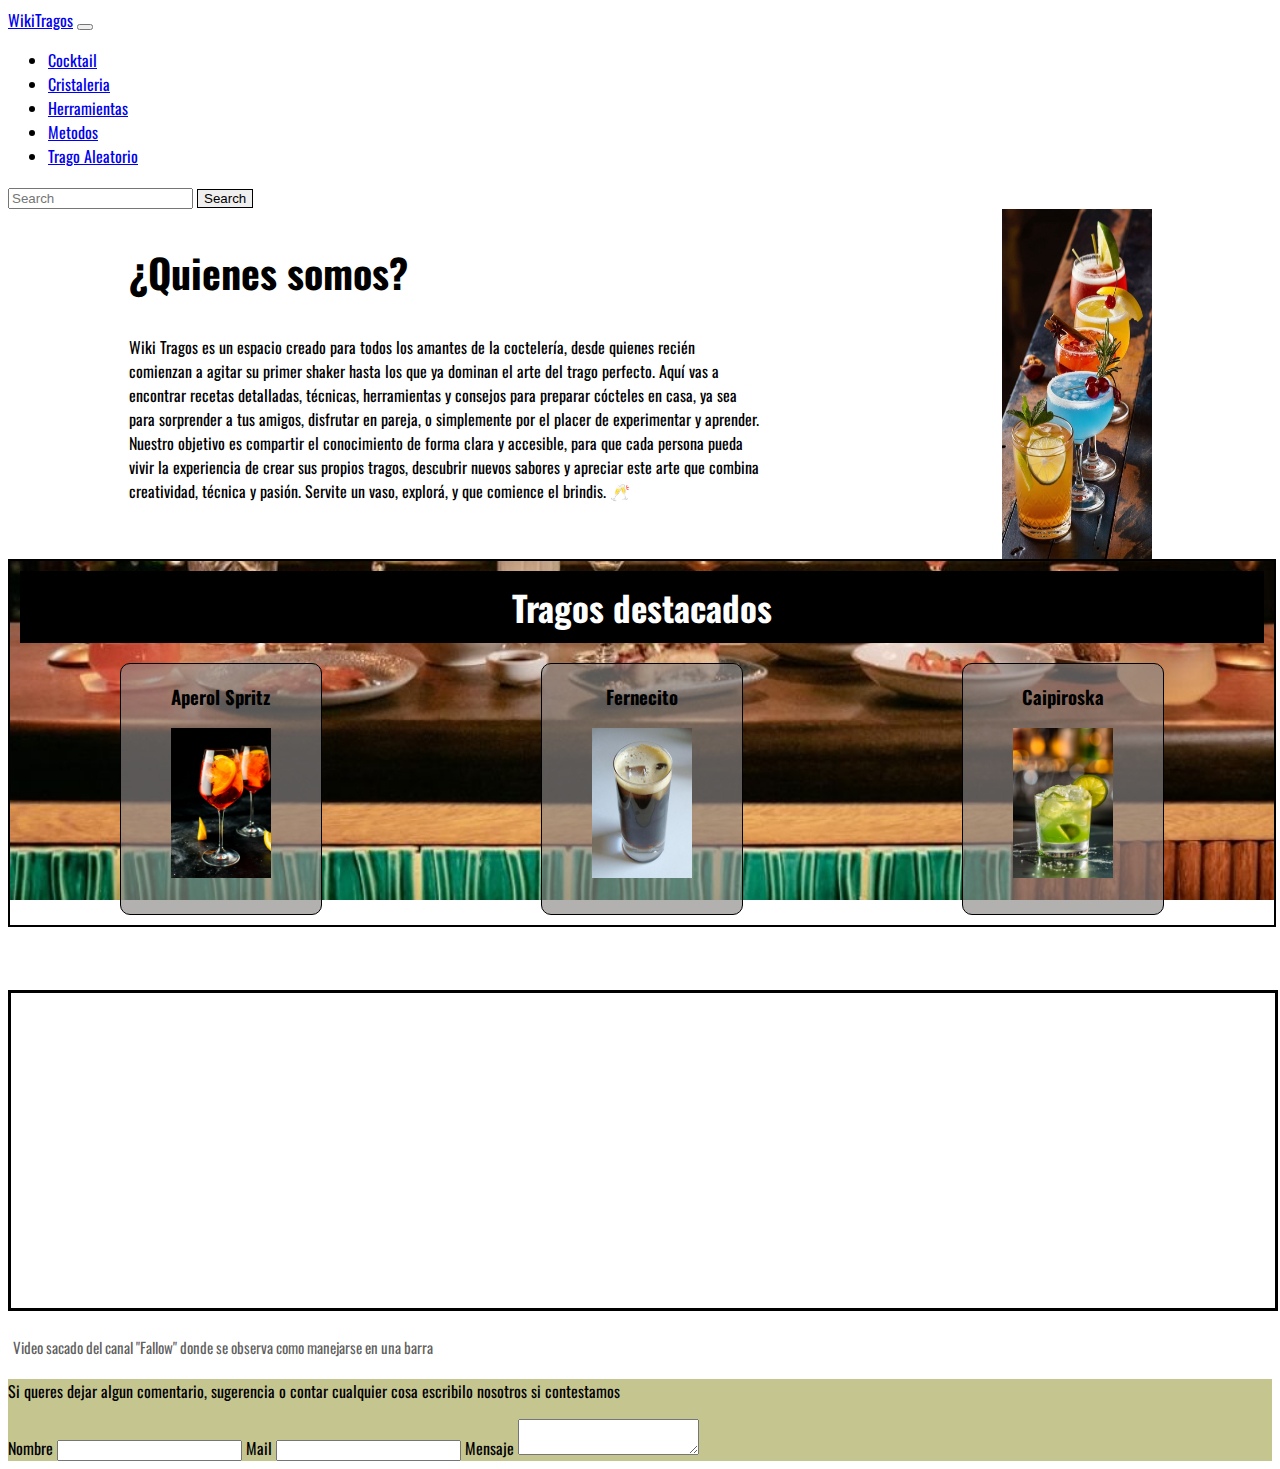
<file: index.html>
<!DOCTYPE html>
<html lang="en">

<head>
    <meta charset="UTF-8">
    <meta name="viewport" content="width=device-width, initial-scale=1.0">
    <link href="https://cdn.jsdelivr.net/npm/bootstrap@5.3.8/dist/css/bootstrap.min.css" rel="stylesheet"
        integrity="sha384-sRIl4kxILFvY47J16cr9ZwB07vP4J8+LH7qKQnuqkuIAvNWLzeN8tE5YBujZqJLB" crossorigin="anonymous">
    <title>WikiTragos</title>
    <link rel="stylesheet" href="./css/style.css">
</head>

<body>
    <!--<header>
        <img src="img/logo_wikitragos.jpeg" alt="" width="200" height="200">
        <h1>WikiTragos</h1>
        <nav>
            <ul style="display: flex; gap: 30px;">
                <li><a href="./pages/cocktail.html">Cocktail</a></li>
                <li><a href="./pages/cristaleria.html">Cristaleria</a></li>
                <li><a href="./pages/herramientas.html">Herramientas</a></li>
                <li><a href="./pages/metodos.html">Metodos</a></li>
                <li><a href="./pages/trago_aleatorio.html">Trago Aleatorio</a></li>
            </ul>
        </nav>
    </header> -->
    <header>
        <nav class="navbar navbar-expand-lg bg-body-tertiary">
            <div class="container-fluid">
                <a class="navbar-brand" href="#">WikiTragos</a>
                <button class="navbar-toggler" type="button" data-bs-toggle="collapse"
                    data-bs-target="#navbarSupportedContent" aria-controls="navbarSupportedContent" aria-expanded="false"
                    aria-label="Toggle navigation">
                    <span class="navbar-toggler-icon"></span>
                </button>
                <div class="collapse navbar-collapse" id="navbarSupportedContent">
                    <ul class="navbar-nav me-auto mb-2 mb-lg-0">
                        <li class="nav-item">
                            <a class="nav-link active" aria-current="page" href="./pages/cocktail.html">Cocktail</a>
                        </li>
                        <li class="nav-item">
                            <a class="nav-link active" aria-current="page" href="./pages/cristaleria.html">Cristaleria</a>
                        </li>
                        <li class="nav-item">
                            <a class="nav-link active" aria-current="page" href="./pages/herramientas.html">Herramientas</a>
                        </li>
                        <li class="nav-item">
                            <a class="nav-link active" aria-current="page" href="./pages/metodos.html">Metodos</a>
                        </li>
                        <li class="nav-item">
                            <a class="nav-link active" aria-current="page" href="./pages/trago_aleatorio.html">Trago Aleatorio</a>
                        </li>
                    </ul>
                    <form class="d-flex" role="search">
                        <input class="form-control me-2" type="search" placeholder="Search" aria-label="Search" />
                        <button class="btn" type="submit">Search</button>
                    </form>
                </div>
            </div>
        </nav>
    </header>
    <main>
        <section class="hero">
            <div>
                <h2>¿Quienes somos?</h2>
                <a href=""></a>
                <p>Wiki Tragos es un espacio creado para todos los amantes de la coctelería, desde quienes recién
                    comienzan a agitar su primer shaker hasta los que ya dominan el arte del trago perfecto.
                    Aquí vas a encontrar recetas detalladas, técnicas, herramientas y consejos para preparar cócteles en
                    casa, ya sea para sorprender a tus amigos, disfrutar en pareja, o simplemente por el placer de
                    experimentar y aprender.

                    Nuestro objetivo es compartir el conocimiento de forma clara y accesible, para que cada persona
                    pueda vivir la experiencia de crear sus propios tragos, descubrir nuevos sabores y apreciar este
                    arte que combina creatividad, técnica y pasión.

                    Servite un vaso, explorá, y que comience el brindis. 🥂
                </p>
            </div>
            <img src="img/cocktails_inicio_de_pagina.jpg" alt="" width="150" height="350">
        </section>
        <section class="tragos-del-momento">
            <h2>Tragos destacados</h2>
            <div class="destacados-contenedor">
                <div>
                    <h3>Aperol Spritz</h3>
                    <a href=""></a> <!-- aca linkear  aposterior enlace directamente a como hacer el trago-->
                    <img src="img/aperol_spritz.jpg" alt="" width="100" height="150">
                </div>
                <div>
                    <h3>Fernecito</h3>
                    <a href=""></a> <!-- aca linkear  aposterior enlace directamente a como hacer el trago-->
                    <img src="img/fernet_con_coca.jpg" alt="" width="100" height="150">
                </div>
                <div>
                    <h3>Caipiroska</h3>
                    <a href=""></a> <!-- aca linkear  aposterior enlace directamente a como hacer el trago-->
                    <img src="img/caipiroska.jpg" alt="" width="100" height="150">
                </div>
            </div>
        </section>
        <section class="video-">
            <iframe width="560" height="315" src="https://www.youtube.com/embed/9D9h53Q1AEA?si=m5AJ7DElo7TnJfwh"
                title="YouTube video player" frameborder="0"
                allow="accelerometer; autoplay; clipboard-write; encrypted-media; gyroscope; picture-in-picture; web-share"
                referrerpolicy="strict-origin-when-cross-origin" allowfullscreen></iframe>
            <p>Video sacado del canal "Fallow" donde se observa como manejarse en una barra</p>
        </section>
    </main>
    <footer>
        <p>Si queres dejar algun comentario, sugerencia o contar cualquier cosa escribilo nosotros si contestamos</p>

        <label for="nombre">Nombre</label>
        <input type="text" name="nombre" id="nombre">

        <label for="mail">Mail</label>
        <input type="text" name="mail" id="mail">

        <label for="mensaje">Mensaje</label>
        <textarea name="mensaje" id="mensaje"></textarea>
    </footer>
    <script src="https://cdn.jsdelivr.net/npm/bootstrap@5.3.8/dist/js/bootstrap.bundle.min.js"
        integrity="sha384-FKyoEForCGlyvwx9Hj09JcYn3nv7wiPVlz7YYwJrWVcXK/BmnVDxM+D2scQbITxI"
        crossorigin="anonymous"></script>
</body>

</html>
</file>
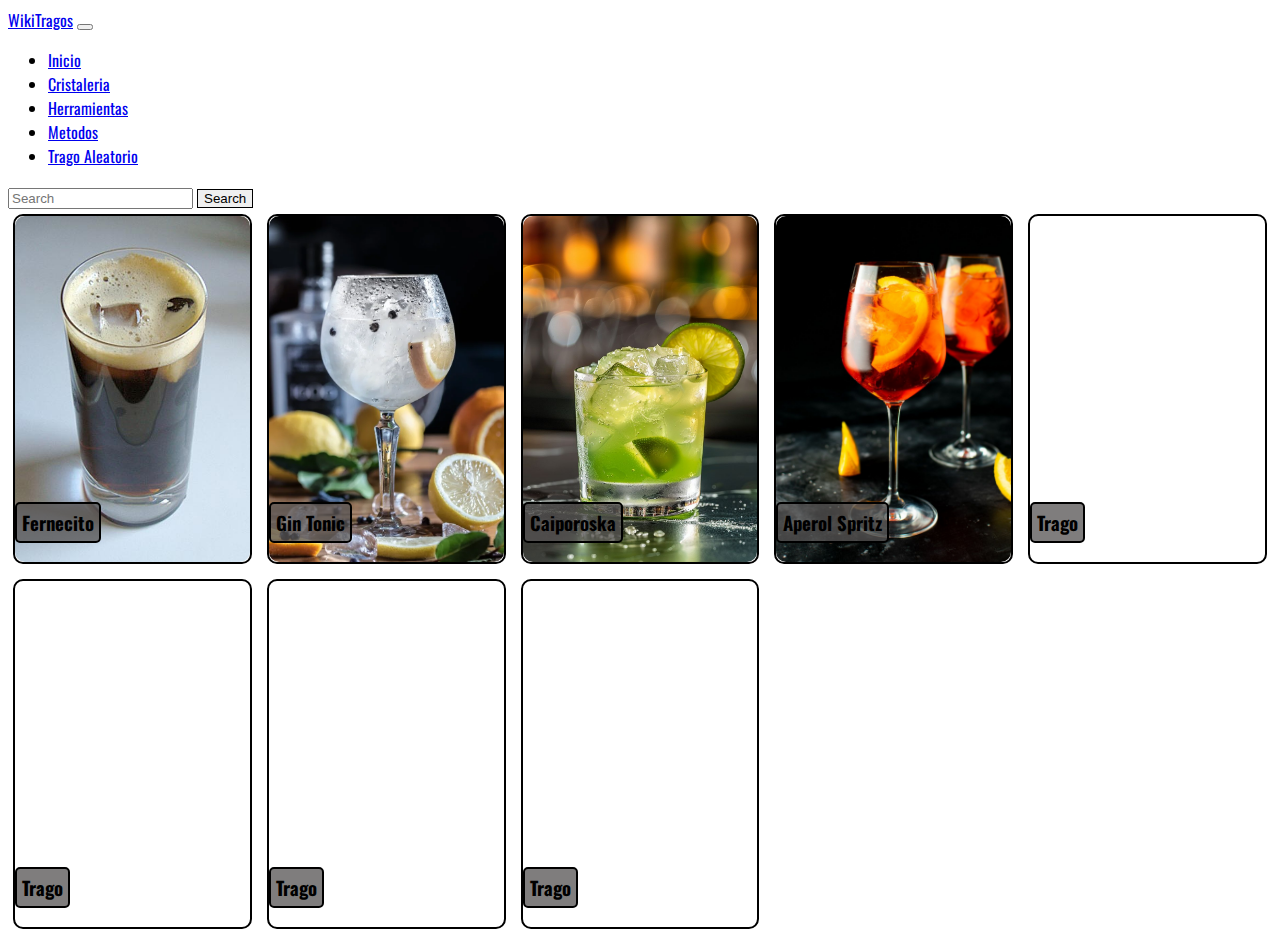
<file: pages/cocktail.html>
<!DOCTYPE html>
<html lang="en">
<head>
    <meta charset="UTF-8">
    <meta name="viewport" content="width=device-width, initial-scale=1.0">
    <link href="https://cdn.jsdelivr.net/npm/bootstrap@5.3.8/dist/css/bootstrap.min.css" rel="stylesheet" integrity="sha384-sRIl4kxILFvY47J16cr9ZwB07vP4J8+LH7qKQnuqkuIAvNWLzeN8tE5YBujZqJLB" crossorigin="anonymous">
    <title>Cocktail</title>
    <link rel="stylesheet" href="../css/style.css">
</head>
<body>
    <header>
        <nav class="navbar navbar-expand-lg bg-body-tertiary">
            <div class="container-fluid">
                <a class="navbar-brand" href="#">WikiTragos</a>
                <button class="navbar-toggler" type="button" data-bs-toggle="collapse"
                    data-bs-target="#navbarSupportedContent" aria-controls="navbarSupportedContent" aria-expanded="false"
                    aria-label="Toggle navigation">
                    <span class="navbar-toggler-icon"></span>
                </button>
                <div class="collapse navbar-collapse" id="navbarSupportedContent">
                    <ul class="navbar-nav me-auto mb-2 mb-lg-0">
                        <li class="nav-item">
                            <a class="nav-link active" aria-current="page" href="../index.html">Inicio</a>
                        </li>
                        <li class="nav-item">
                            <a class="nav-link active" aria-current="page" href="../pages/cristaleria.html">Cristaleria</a>
                        </li>
                        <li class="nav-item">
                            <a class="nav-link active" aria-current="page" href="../pages/herramientas.html">Herramientas</a>
                        </li>
                        <li class="nav-item">
                            <a class="nav-link active" aria-current="page" href="../pages/metodos.html">Metodos</a>
                        </li>
                        <li class="nav-item">
                            <a class="nav-link active" aria-current="page" href="../pages/trago_aleatorio.html">Trago Aleatorio</a>
                        </li>
                    </ul>
                    <form class="d-flex" role="search">
                        <input class="form-control me-2" type="search" placeholder="Search" aria-label="Search" />
                        <button class="btn btn-outline-success" type="submit">Search</button>
                    </form>
                </div>
            </div>
        </nav>
    </header>
<main>
    <section class="grid-galeria">
        <div class="grid-item">
            <img src="../img/fernet_con_coca.jpg" alt="">
            <h3>Fernecito</h3>
        </div>
         <div class="grid-item">
            <img src="../img/gin_tonic.webp" alt="">
            <h3>Gin Tonic</h3>
        </div>
         <div class="grid-item">
            <img src="../img/caipiroska.jpg" alt="">
            <h3>Caiporoska</h3>
        </div>
        <div class="grid-item">
            <img src="../img/aperol_spritz.jpg" alt="">
             <h3>Aperol Spritz</h3>
        </div>
        <div class="grid-item">
            <h3>Trago</h3>
        </div>
        <div class="grid-item">
            <h3>Trago</h3>
        </div>
        <div class="grid-item">
            <h3>Trago</h3>
        </div>
        <div class="grid-item">
            <h3>Trago</h3>
        </div>
    </section>
</main>
<script src="https://cdn.jsdelivr.net/npm/bootstrap@5.3.8/dist/js/bootstrap.bundle.min.js" integrity="sha384-FKyoEForCGlyvwx9Hj09JcYn3nv7wiPVlz7YYwJrWVcXK/BmnVDxM+D2scQbITxI" crossorigin="anonymous"></script> 
</body>
</html>
</file>
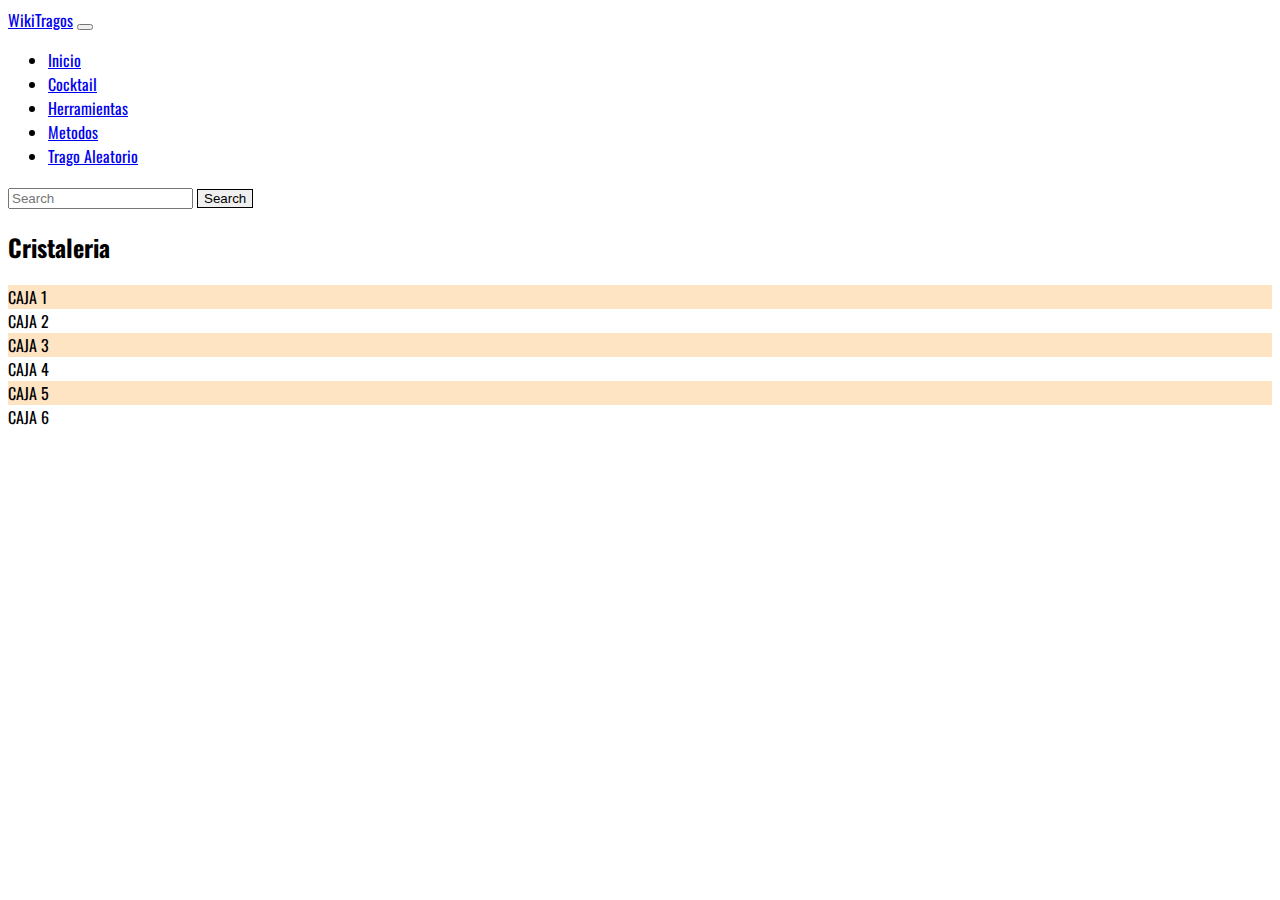
<file: pages/cristaleria.html>
<!DOCTYPE html>
<html lang="en">
<head>
    <meta charset="UTF-8">
    <meta name="viewport" content="width=device-width, initial-scale=1.0">
    <link href="https://cdn.jsdelivr.net/npm/bootstrap@5.3.8/dist/css/bootstrap.min.css" rel="stylesheet" integrity="sha384-sRIl4kxILFvY47J16cr9ZwB07vP4J8+LH7qKQnuqkuIAvNWLzeN8tE5YBujZqJLB" crossorigin="anonymous">
    <title>Cristaleria</title>
    <link rel="stylesheet" href="../css/style.css">
</head>
<body>
    <header>
        <nav class="navbar navbar-expand-lg bg-body-tertiary">
            <div class="container-fluid">
                <a class="navbar-brand" href="#">WikiTragos</a>
                <button class="navbar-toggler" type="button" data-bs-toggle="collapse"
                    data-bs-target="#navbarSupportedContent" aria-controls="navbarSupportedContent" aria-expanded="false"
                    aria-label="Toggle navigation">
                    <span class="navbar-toggler-icon"></span>
                </button>
                <div class="collapse navbar-collapse" id="navbarSupportedContent">
                    <ul class="navbar-nav me-auto mb-2 mb-lg-0">
                        <li class="nav-item">
                            <a class="nav-link active" aria-current="page" href="../index.html">Inicio</a>
                        </li>
                        <li class="nav-item">
                            <a class="nav-link active" aria-current="page" href="../pages/cocktail.html">Cocktail</a>
                        </li>
                        <li class="nav-item">
                            <a class="nav-link active" aria-current="page" href="../pages/herramientas.html">Herramientas</a>
                        </li>
                        <li class="nav-item">
                            <a class="nav-link active" aria-current="page" href="../pages/metodos.html">Metodos</a>
                        </li>
                        <li class="nav-item">
                            <a class="nav-link active" aria-current="page" href="../pages/trago_aleatorio.html">Trago Aleatorio</a>
                        </li>
                    </ul>
                    <form class="d-flex" role="search">
                        <input class="form-control me-2" type="search" placeholder="Search" aria-label="Search" />
                        <button class="btn btn-outline-success" type="submit">Search</button>
                    </form>
                </div>
            </div>
        </nav>
    </header>
    <main>
        <section class="cajas">
            <h2>Cristaleria</h2>
            <div>CAJA 1</div>
            <div>CAJA 2</div>
            <div>CAJA 3</div>
            <div>CAJA 4</div>
            <div>CAJA 5</div>
            <div>CAJA 6</div>
        </section>
    </main>
    <script src="https://cdn.jsdelivr.net/npm/bootstrap@5.3.8/dist/js/bootstrap.bundle.min.js" integrity="sha384-FKyoEForCGlyvwx9Hj09JcYn3nv7wiPVlz7YYwJrWVcXK/BmnVDxM+D2scQbITxI" crossorigin="anonymous"></script> 
</body>
</html>
</file>
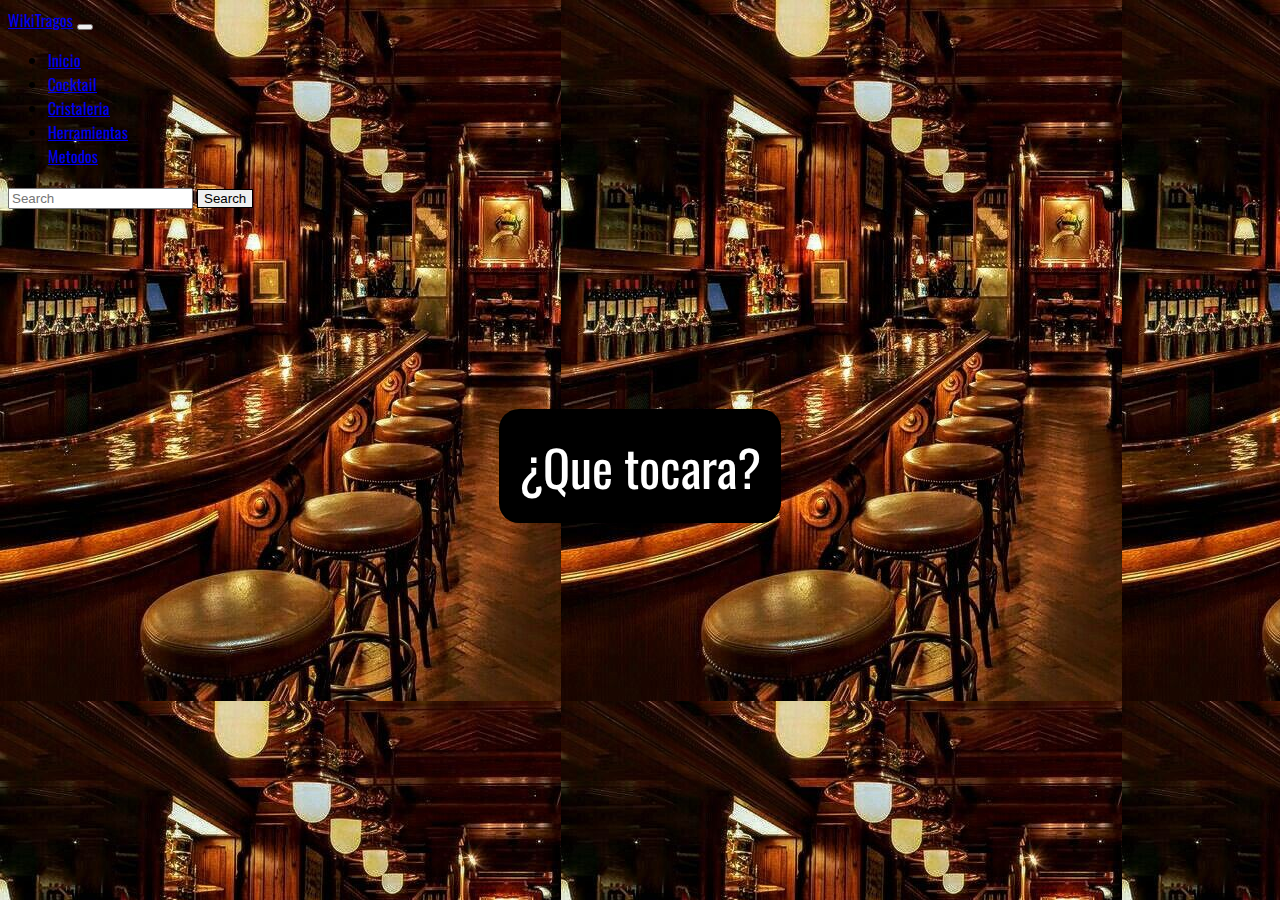
<file: pages/trago_aleatorio.html>
<!DOCTYPE html>
<html lang="en">
<head>
    <meta charset="UTF-8">
    <meta name="viewport" content="width=device-width, initial-scale=1.0">
    <link href="https://cdn.jsdelivr.net/npm/bootstrap@5.3.8/dist/css/bootstrap.min.css" rel="stylesheet" integrity="sha384-sRIl4kxILFvY47J16cr9ZwB07vP4J8+LH7qKQnuqkuIAvNWLzeN8tE5YBujZqJLB" crossorigin="anonymous">
    <title>Trago aleatorio</title>
    <link rel="stylesheet" href="../css/style.css">
</head>
<body class="main-random">
    <header>
        <nav class="navbar navbar-expand-lg bg-body-tertiary">
            <div class="container-fluid">
                <a class="navbar-brand" href="#">WikiTragos</a>
                <button class="navbar-toggler" type="button" data-bs-toggle="collapse"
                    data-bs-target="#navbarSupportedContent" aria-controls="navbarSupportedContent" aria-expanded="false"
                    aria-label="Toggle navigation">
                    <span class="navbar-toggler-icon"></span>
                </button>
                <div class="collapse navbar-collapse" id="navbarSupportedContent">
                    <ul class="navbar-nav me-auto mb-2 mb-lg-0">
                        <li class="nav-item">
                            <a class="nav-link active" aria-current="page" href="../index.html">Inicio</a>
                        </li>
                        <li class="nav-item">
                            <a class="nav-link active" aria-current="page" href="../pages/cocktail.html">Cocktail</a>
                        </li>
                        <li class="nav-item">
                            <a class="nav-link active" aria-current="page" href="../pages/cristaleria.html">Cristaleria</a>
                        </li>
                        <li class="nav-item">
                            <a class="nav-link active" aria-current="page" href="../pages/herramientas.html">Herramientas</a>
                        </li>
                        <li class="nav-item">
                            <a class="nav-link active" aria-current="page" href="../pages/metodos.html">Metodos</a>
                        </li>
                    </ul>
                    <form class="d-flex" role="search">
                        <input class="form-control me-2" type="search" placeholder="Search" aria-label="Search" />
                        <button class="btn btn-outline-success" type="submit">Search</button>
                    </form>
                </div>
            </div>
        </nav>
    </header>
    <main >
        <section class="boton-random">
            <a href="" class="boton">¿Que tocara?</a>
        </section>
    </main>
    <script src="https://cdn.jsdelivr.net/npm/bootstrap@5.3.8/dist/js/bootstrap.bundle.min.js" integrity="sha384-FKyoEForCGlyvwx9Hj09JcYn3nv7wiPVlz7YYwJrWVcXK/BmnVDxM+D2scQbITxI" crossorigin="anonymous"></script> 
</body>
</html>
</file>
<file: css/style.css>
@import url('https://fonts.googleapis.com/css2?family=Oswald:wght@200..700&display=swap');

    body {
         font-family: "Oswald", sans-serif;
    }

    
    .hero{
        display: flex;
        justify-content: space-around;
    }

    .hero div h2{
        font-size: 40px;
        font-weight: 900;
    }

    .hero div{
        width: 50%;
    }

    .btn{
        color: black;
        border: 1px solid black;
    }

    .btn:hover{
        background-color: red;
        color: black;
        border: 1px solid black;
    }

    .tragos-del-momento{
        text-align: center;
        width: 100%;
        height 500px;
        background-image: url(../img/barras_tematicas.jpg);
        background-position: center;
        background-repeat: no-repeat;
        background-size: cover;
        background-attachment: fixed;
        margin-bottom: 5%;
        border: 2px solid black;
    }

    .destacados-contenedor{
        display: flex;
        justify-content: space-around;
        align-items: center;
        flex-wrap: wrap;
    }

    .tragos-del-momento .destacados-contenedor div{
        width: 200px;
        height: 250px;
        margin: 10px;
        border-radius: 10px;
        border: 1px solid black;
        background-color: rgba(138, 133, 133, 0.651);
        
    }

    .tragos-del-momento h2{
        text-align: center;
        font-size: 35px;
        color: white;
        background-color: black;
        margin: 10px;
        padding: 10px;
    }

    .video- iframe{
        border: 3px solid black;
        width: 100%;
    }

    .video- p{
        color: rgba(68, 67, 67, 0.842);
        font-size: 15px;
        padding: 5px;
        margin-bottom: 10px;
    }

    footer{
        background-color: rgba(170, 170, 92, 0.678);
    }

    .main-random{
        min-height: 100%;
        background-image: url(../img/bar-ingles.jpg);
    }

    .boton-random{
        padding: 200px;
        display: flex;
        justify-content: center;
    }

    .boton-random a{
        text-align: center;
        text-decoration: none;
        color: white;
        font-size: 50px;
        background-color: black;
        padding: 20px;
        border-radius: 20px;
    }

    .boton-random a:hover{
        background-color: white;
        color: black;
        border: solid 3px black;
    }

    .grid-galeria{
        margin: 5px;
        display: grid;
        grid-template-columns: repeat(5, 1fr);
        grid-auto-rows: 350px;
        gap: 15px; 
    }    

    .grid-item{
        text-align: center;
        border:  solid 2px black;
        border-radius: 10px;
    }

    .grid-galeria div img{
        width: 100%;
        height: 100%;
        object-fit: cover;
        border-radius: 10px;
    }

    .grid-item{
        position: relative;
    }

    .grid-item:hover{
        border:  solid 2px red;
    }

    .grid-item h3{
        position: absolute;
        bottom: 0;
        background-color: rgba(87, 84, 84, 0.76);
        border-radius: 5px;
        padding: 5px;
        border:  solid 2px black;
    }

    .cajas div:nth-child(even){
        background-color: bisque;
    }

    @media screen and (max-width:950px){
        /*header{
            flex-direction: column;
        }*/
    }
    
    @media screen and (max-width:870px){
       .hero img{
        display: none;
        }
        .hero div{
        width: 100%;
        text-align: center;
        }
        .grid-galeria{
        grid-template-columns: repeat(3, 1fr); 
        }
    }  
        
    @media screen and (max-width:490px){
        .grid-galeria{
        grid-template-columns: repeat(2, 1fr);
        }
    }
</file>
